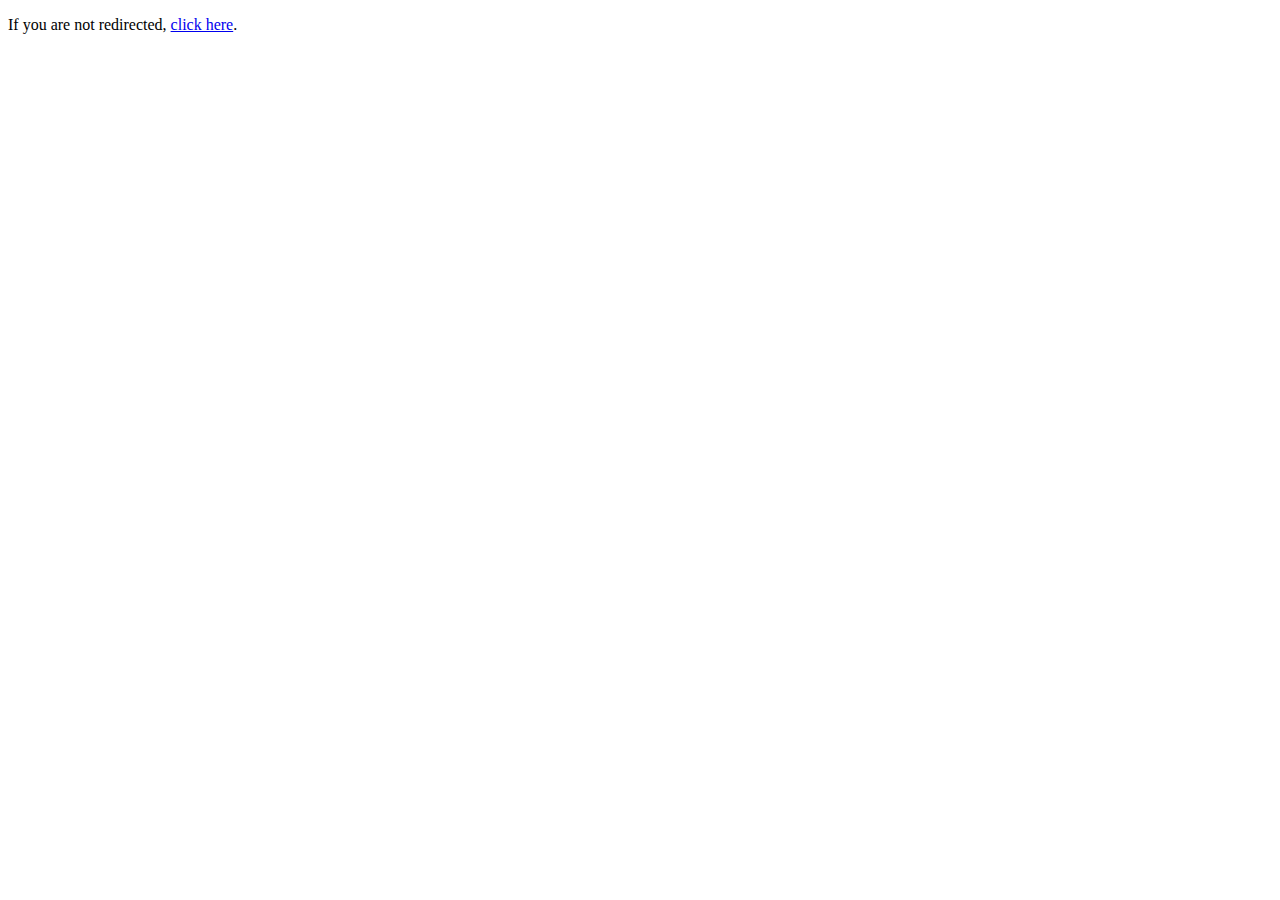
<file: login page/index.html>
<!DOCTYPE html>
<html>
<head>
<meta http-equiv="refresh" content="5;url=register.html">
<title>Redirecting to Register</title>
</head>
<body>
<p>If you are not redirected, <a href="register.html">click here</a>.</p>
</body>
</html>
</file>
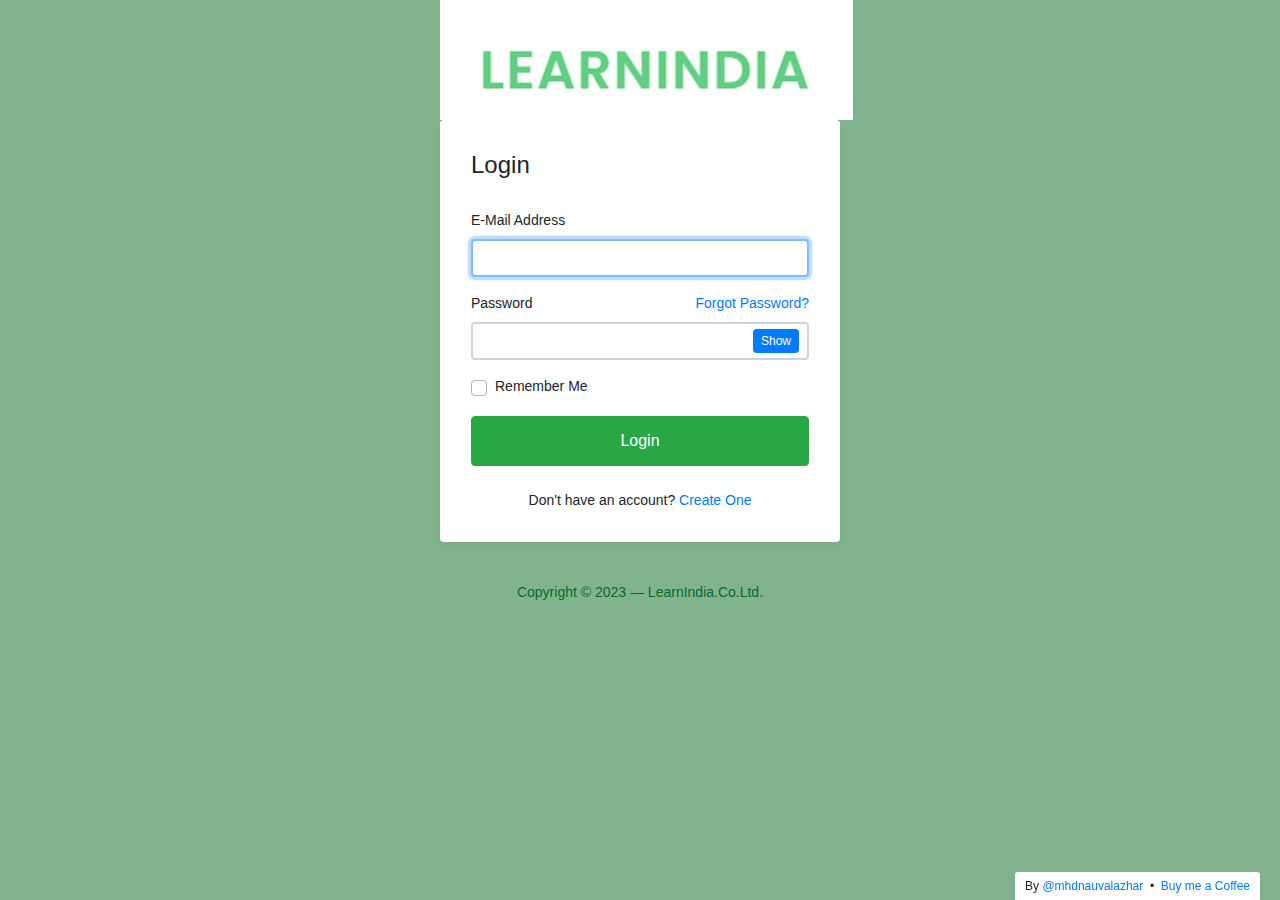
<file: login page/login.html>
<!DOCTYPE html>
<html lang="en">
<head>
	<meta charset="utf-8">
	<meta name="author" content="Kodinger">
	<meta name="viewport" content="width=device-width,initial-scale=1">
	<title>My Login Page</title>
	<link rel="stylesheet" href="https://stackpath.bootstrapcdn.com/bootstrap/4.3.1/css/bootstrap.min.css" integrity="sha384-ggOyR0iXCbMQv3Xipma34MD+dH/1fQ784/j6cY/iJTQUOhcWr7x9JvoRxT2MZw1T" crossorigin="anonymous">
	<link rel="stylesheet" type="text/css" href="css/my-login.css">
</head>
<form method="POST" action="login.php" class="my-login-validation" novalidate>
<body class="my-login-page">
	<section class="h-100">
		<div class="container h-100">
			<div class="row justify-content-md-center h-100">
				<div class="card-wrapper">
					<img src="img/logo.jpg" alt="">
					<div class="card fat">
						<div class="card-body">
							<h4 class="card-title">Login</h4>
							<form method="POST" class="my-login-validation" novalidate="">
								<div class="form-group">
									<label for="email">E-Mail Address</label>
									<input id="email" type="email" class="form-control" name="email" value="" required autofocus>
									<div class="invalid-feedback">
										Email is invalid
									</div>
								</div>

								<div class="form-group">
									<label for="password">Password
										<a href="forgot.html" class="float-right">
											Forgot Password?
										</a>
									</label>
									<input id="password" type="password" class="form-control" name="password" required data-eye>
								    <div class="invalid-feedback">
								    	Password is required
							    	</div>
								</div>

								<div class="form-group">
									<div class="custom-checkbox custom-control">
										<input type="checkbox" name="remember" id="remember" class="custom-control-input">
										<label for="remember" class="custom-control-label">Remember Me</label>
									</div>
								</div>

								<div class="form-group m-0">
									<button type="submit" class="btn btn-success btn-block">
										Login
									</button>
								</div>
								<div class="mt-4 text-center">
									Don't have an account? <a href="register.html">Create One</a>
								</div>
							</form>
						</div>
					</div>
					<div class="footer">
						Copyright &copy; 2023 &mdash; LearnIndia.Co.Ltd.
					</div>
				</div>
			</div>
		</div>
	</section>

	<script src="https://code.jquery.com/jquery-3.3.1.slim.min.js" integrity="sha384-q8i/X+965DzO0rT7abK41JStQIAqVgRVzpbzo5smXKp4YfRvH+8abtTE1Pi6jizo" crossorigin="anonymous"></script>
	<script src="https://cdnjs.cloudflare.com/ajax/libs/popper.js/1.14.7/umd/popper.min.js" integrity="sha384-UO2eT0CpHqdSJQ6hJty5KVphtPhzWj9WO1clHTMGa3JDZwrnQq4sF86dIHNDz0W1" crossorigin="anonymous"></script>
	<script src="https://stackpath.bootstrapcdn.com/bootstrap/4.3.1/js/bootstrap.min.js" integrity="sha384-JjSmVgyd0p3pXB1rRibZUAYoIIy6OrQ6VrjIEaFf/nJGzIxFDsf4x0xIM+B07jRM" crossorigin="anonymous"></script>
	<script src="js/my-login.js"></script>
</body>
</html>
</file>
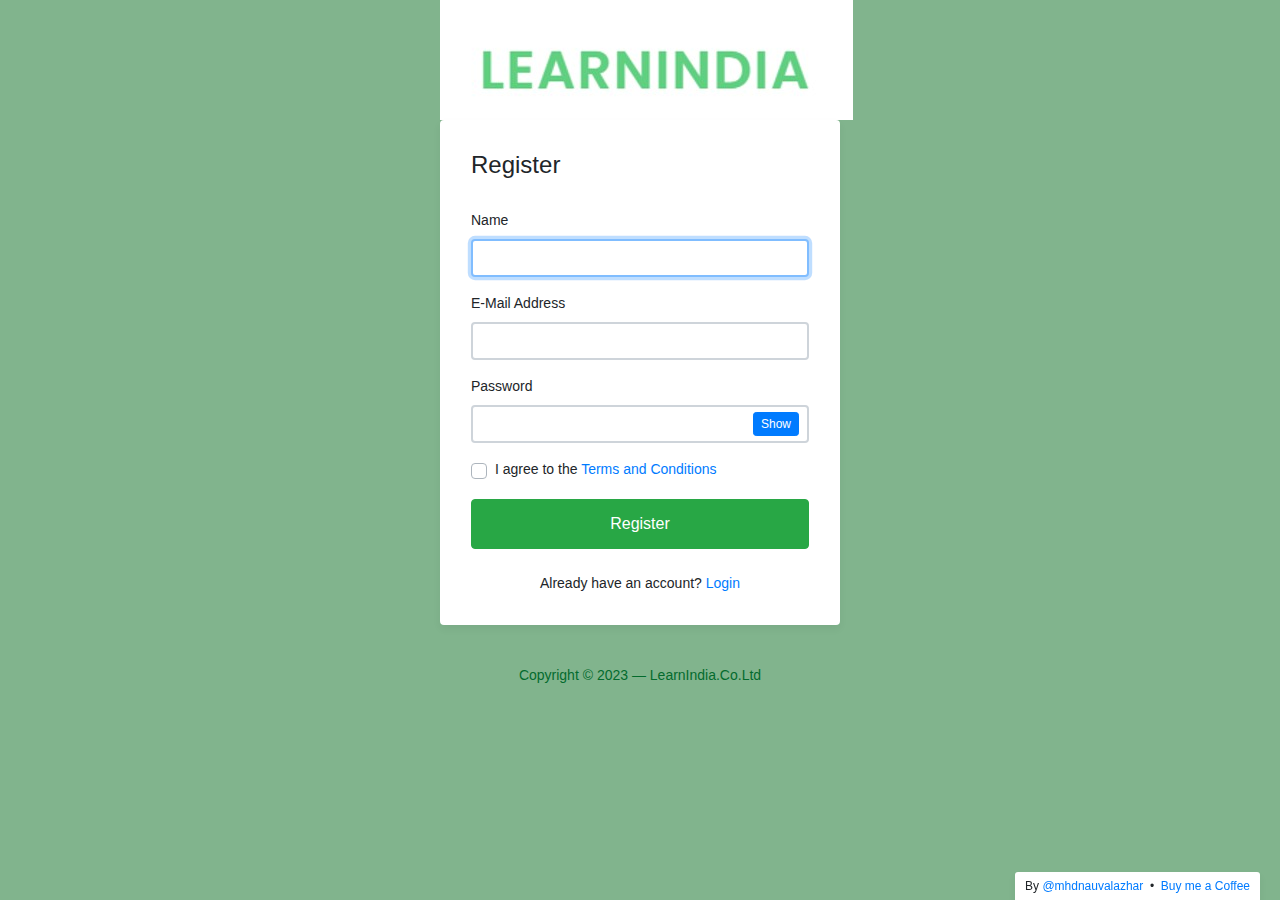
<file: login page/register.html>
<!DOCTYPE html>
<html lang="en">
<head>
	<meta charset="utf-8">
	<meta name="author" content="Kodinger">
	<meta name="viewport" content="width=device-width,initial-scale=1">
	<title>My Login Page &mdash; Bootstrap 4 Login Page Snippet</title>
	<link rel="stylesheet" href="https://stackpath.bootstrapcdn.com/bootstrap/4.3.1/css/bootstrap.min.css" integrity="sha384-ggOyR0iXCbMQv3Xipma34MD+dH/1fQ784/j6cY/iJTQUOhcWr7x9JvoRxT2MZw1T" crossorigin="anonymous">
	<link rel="stylesheet" type="text/css" href="css/my-login.css">
</head>

<form method="POST" action="server.php" class="my-login-validation" novalidate>
<body class="my-login-page">
	<section class="h-100">
		<div class="container h-100">
			<div class="row justify-content-md-center h-100">
				<div class="card-wrapper">
					<img src="img/logo.jpg" alt="">
					<div class="card fat">
						<div class="card-body">
							<h4 class="card-title">Register</h4>
							<form method="POST" class="my-login-validation" novalidate="">
								<div class="form-group">
									<label for="name">Name</label>
									<input id="name" type="text" class="form-control" name="name" required autofocus>
									<div class="invalid-feedback">
										What's your name?
									</div>
								</div>

								<div class="form-group">
									<label for="email">E-Mail Address</label>
									<input id="email" type="email" class="form-control" name="email" required>
									<div class="invalid-feedback">
										Your email is invalid
									</div>
								</div>

								<div class="form-group">
									<label for="password">Password</label>
									<input id="password" type="password" class="form-control" name="password" required data-eye>
									<div class="invalid-feedback">
										Password is required
									</div>
								</div>

								<div class="form-group">
									<div class="custom-checkbox custom-control">
										<input type="checkbox" name="agree" id="agree" class="custom-control-input" required="">
										<label for="agree" class="custom-control-label">I agree to the <a href="#">Terms and Conditions</a></label>
										<div class="invalid-feedback">
											You must agree with our Terms and Conditions
										</div>
									</div>
								</div>

								<div class="form-group m-0">
									<button type="submit" class="btn btn-success btn-block">
										Register
									</button>
								</div>
								<div class="mt-4 text-center">
									Already have an account? <a href="login.html">Login</a>
								</div>
							</form>
						</div>
					</div>
					

					<div class="footer">
						Copyright &copy; 2023 &mdash; LearnIndia.Co.Ltd 
					</div>
				</div>
			</div>
		</div>
	</section>

	<script src="https://code.jquery.com/jquery-3.3.1.slim.min.js" integrity="sha384-q8i/X+965DzO0rT7abK41JStQIAqVgRVzpbzo5smXKp4YfRvH+8abtTE1Pi6jizo" crossorigin="anonymous"></script>
	<script src="https://stackpath.bootstrapcdn.com/bootstrap/4.3.1/js/bootstrap.min.js" integrity="sha384-JjSmVgyd0p3pXB1rRibZUAYoIIy6OrQ6VrjIEaFf/nJGzIxFDsf4x0xIM+B07jRM" crossorigin="anonymous"></script>
	<script src="js/my-login.js"></script>
</body>
</html>
</file>
<file: login page/css/my-login.css>
html,body {
	height: 100%;
}

body.my-login-page {
	background-color: #81b48d;
	font-size: 14px;
}

.my-login-page .brand {
	width: 90px;
	height: 90px;
	overflow: hidden;
	border-radius: 50%;
	margin: 40px auto;
	box-shadow: 0 4px 8px rgba(140, 8, 8, 0.05);
	position: relative;
	z-index: 1;
}

.my-login-page .brand img {
	width: 100%;
}

.my-login-page .card-wrapper {
	width: 400px;
}

.my-login-page .card {
	border-color: transparent;
	box-shadow: 0 4px 8px rgba(0,0,0,.05);
}

.my-login-page .card.fat {
	padding: 10px;
}

.my-login-page .card .card-title {
	margin-bottom: 30px;
}

.my-login-page .form-control {
	border-width: 2.3px;
}

.my-login-page .form-group label {
	width: 100%;
}

.my-login-page .btn.btn-block {
	padding: 12px 10px;
}

.my-login-page .footer {
	margin: 40px 0;
	color: #046b2d;
	text-align: center;
}

@media screen and (max-width: 425px) {
	.my-login-page .card-wrapper {
		width: 90%;
		margin: 0 auto;
	}
}

@media screen and (max-width: 320px) {
	.my-login-page .card.fat {
		padding: 0;
	}

	.my-login-page .card.fat .card-body {
		padding: 15px;
	}
}
</file>
